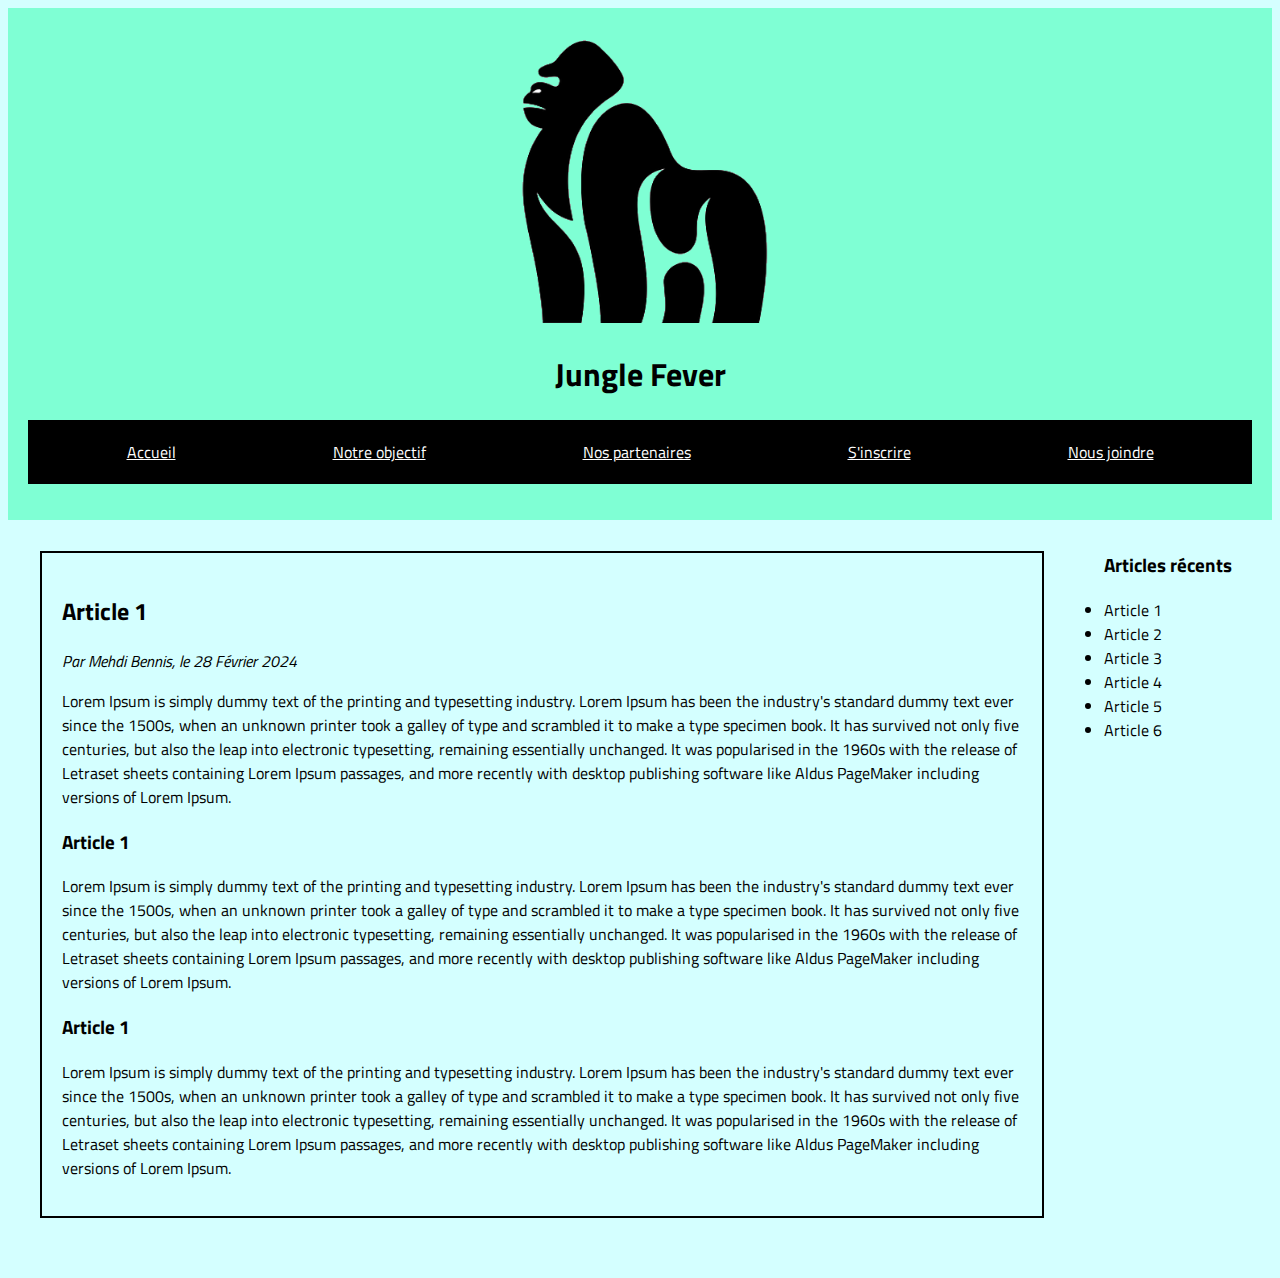
<file: index.html>
<!DOCTYPE html>

<html lang="fr">
    <head>
        <meta charset="UTF-8">
        <title>Jungle Fever - Accueil</title>
        <link rel="stylesheet" type="text/css" href="css/style.css">
        <link rel="preconnect" href="https://fonts.googleapis.com">
        <link rel="preconnect" href="https://fonts.gstatic.com" crossorigin>
        <link href="https://fonts.googleapis.com/css2?family=Titillium+Web:ital,wght@0,200;0,300;0,400;0,600;0,700;0,900;1,200;1,300;1,400;1,600;1,700&display=swap" rel="stylesheet">
    </head>

    <body>
        <header>
            <img class="logo-site" src="img/logo.png" alt="Jungle Fever - Logo">
            <h1>Jungle Fever</h1>
            <nav>
                <ul class="nav-links">
                    <li><a class="nav-items" href="index.html">Accueil</a></li>
                    <li><a class="nav-items" href="resume.html">Notre objectif</a></li>
                    <li><a class="nav-items" href="partners.html">Nos partenaires</a></li>
                    <li><a class="nav-items" href="signup.html">S'inscrire</a></li>
                    <li><a class="nav-items" href="contact.html">Nous joindre</a></li>
                </ul>
            </nav>
        </header>
        <main>
            <section class="article">
                <h2>Article 1</h2>
                <p class="auteur">Par Mehdi Bennis, le 28 Février 2024</p>
                <p>Lorem Ipsum is simply dummy text of the printing and typesetting industry. 
                    Lorem Ipsum has been the industry's standard dummy text ever since the 1500s, 
                    when an unknown printer took a galley of type and scrambled it to make a type specimen book. 
                    It has survived not only five centuries, but also the leap into electronic typesetting, 
                    remaining essentially unchanged. It was popularised in the 1960s with the release of Letraset sheets 
                    containing Lorem Ipsum passages, and more recently with desktop publishing software like Aldus PageMaker 
                    including versions of Lorem Ipsum.</p>

                <h3>Article 1</h3>
                <p>Lorem Ipsum is simply dummy text of the printing and typesetting industry. 
                    Lorem Ipsum has been the industry's standard dummy text ever since the 1500s, 
                    when an unknown printer took a galley of type and scrambled it to make a type specimen book. 
                    It has survived not only five centuries, but also the leap into electronic typesetting, 
                    remaining essentially unchanged. It was popularised in the 1960s with the release of Letraset sheets 
                    containing Lorem Ipsum passages, and more recently with desktop publishing software like Aldus PageMaker 
                    including versions of Lorem Ipsum.</p>

                <h3>Article 1</h3>
                <p>Lorem Ipsum is simply dummy text of the printing and typesetting industry. 
                    Lorem Ipsum has been the industry's standard dummy text ever since the 1500s, 
                    when an unknown printer took a galley of type and scrambled it to make a type specimen book. 
                    It has survived not only five centuries, but also the leap into electronic typesetting, 
                    remaining essentially unchanged. It was popularised in the 1960s with the release of Letraset sheets 
                    containing Lorem Ipsum passages, and more recently with desktop publishing software like Aldus PageMaker 
                    including versions of Lorem Ipsum.</p>
            </section>
            <aside class="liste-articles">
                <h3>Articles récents</h3>
                <ul>
                    <li>Article 1</li>
                    <li>Article 2</li>
                    <li>Article 3</li>
                    <li>Article 4</li>
                    <li>Article 5</li>
                    <li>Article 6</li>
                </ul>
            </aside>
        </main>
    </body>
</html>
</file>
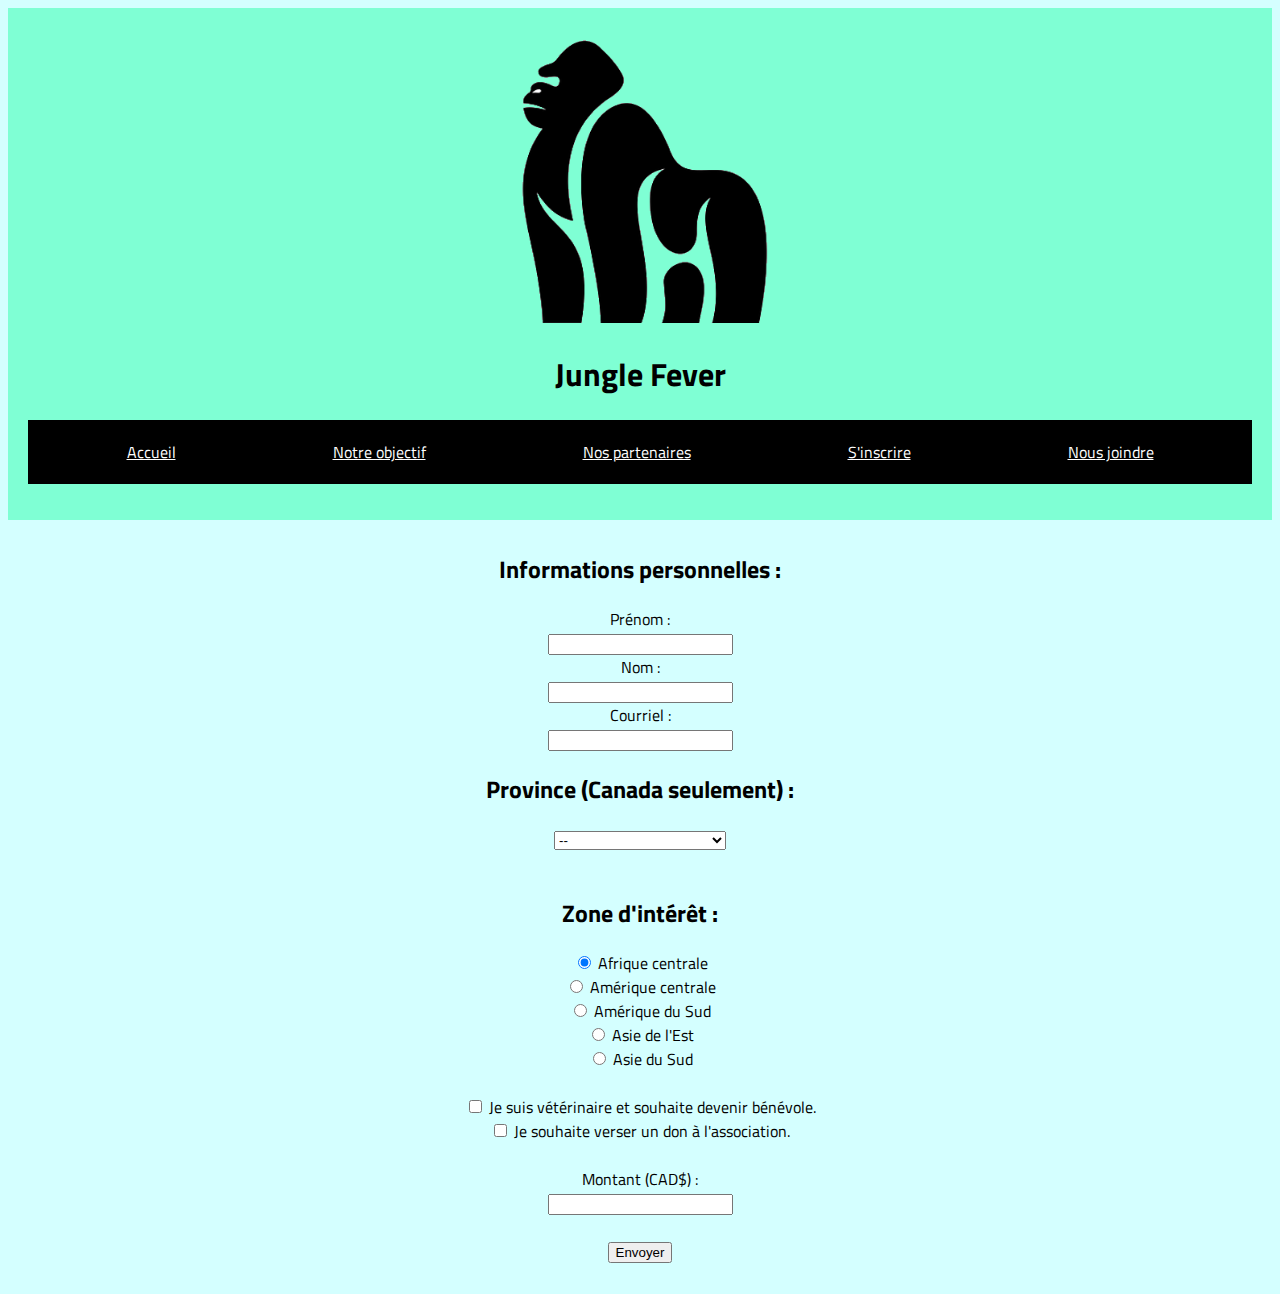
<file: signup.html>
<!DOCTYPE html>

<html lang="fr">
    <head>
        <meta charset="UTF-8">
        <title>Jungle Fever - S'inscrire</title>
        <link rel="stylesheet" type="text/css" href="css/style.css">
        <link rel="preconnect" href="https://fonts.googleapis.com">
        <link rel="preconnect" href="https://fonts.gstatic.com" crossorigin>
        <link href="https://fonts.googleapis.com/css2?family=Titillium+Web:ital,wght@0,200;0,300;0,400;0,600;0,700;0,900;1,200;1,300;1,400;1,600;1,700&display=swap" rel="stylesheet">
    </head>

    <body>
        <header>
            <img class="logo-site" src="img/logo.png" alt="Jungle Fever - Logo">
            <h1>Jungle Fever</h1>
            <nav>
                <ul class="nav-links">
                    <li><a class="nav-items" href="index.html">Accueil</a></li>
                    <li><a class="nav-items" href="resume.html">Notre objectif</a></li>
                    <li><a class="nav-items" href="partners.html">Nos partenaires</a></li>
                    <li><a class="nav-items" href="signup.html">S'inscrire</a></li>
                    <li><a class="nav-items" href="contact.html">Nous joindre</a></li>
                </ul>
            </nav>
        </header>
        <main class="main-inscription">
            <form>
                <h2>Informations personnelles :</h2>
                <label for="prenom">Prénom :</label><br>
                <input type="text" id="prenom" name="prenom" required><br>

                <label for="nom">Nom :</label><br>
                <input type="text" id="nom" name="nom" required><br>
                
                <label for="courriel">Courriel :</label><br>
                <input type="text" id="courriel" name="courriel" required>

                <div class="liste-selection">
                    <h2>Province (Canada seulement) :</h2>
                    <select name="provinces" required>
                        <option value="">-- </option>
                        <!-- Assurez-vous que chaque option a une valeur pour la validation HTML. -->
                        <option value="AB">Alberta</option>
                        <option value="BC">Colombie-Britannique</option>
                        <option value="PE">Île-du-Prince-Édouard</option>
                        <option value="MB">Manitoba</option>
                        <option value="NB">Nouveau-Brunswick</option>
                        <option value="NS">Nouvelle-Écosse</option>
                        <option value="NU">Nunavut</option>
                        <option value="ON">Ontario</option>
                        <option value="QC">Québec</option>
                        <option value="SK">Saskatchewan</option>
                        <option value="NL">Terre-Neuve-et-Labrador</option>
                        <option value="NT">Territoires du Nord-Ouest</option>
                        <option value="NL">Yukon</option>
                    </select>
                </div>
                <br>

                <div class="radio-selection">
                    <h2>Zone d'intérêt :</h2>
                    <input type="radio" id="afrique-centre" name="zone" value="afrique-centre" checked required>
                    <label for="afrique-centre">Afrique centrale</label><br>
                    <input type="radio" id="amerique-centre" name="zone" value="amerique-centre" required>
                    <label for="amerique-centre">Amérique centrale</label><br>
                    <input type="radio" id="amerique-sud" name="zone" value="amerique-sud" required>
                    <label for="amerique-sud">Amérique du Sud</label><br>
                    <input type="radio" id="asie-est" name="zone" value="asie-est" required>
                    <label for="asie-est">Asie de l'Est</label><br>
                    <input type="radio" id="asie-sud" name="zone" value="asie-sud" required>
                    <label for="asie-sud">Asie du Sud</label><br>
                </div>
                <br>

                <div class="check-selection">
                    <input type="checkbox" id="veterinaire" name="veterinaire">
                    <label for="veterinaire">Je suis vétérinaire et souhaite devenir bénévole.</label><br>

                    <input type="checkbox" id="don" name="don">
                    <label for="don">Je souhaite verser un don à l'association.</label><br>
                    
                    <br>
                    <label for="montant">Montant (CAD$) :</label><br>
                    <input type="text" id="montant" name="montant"><br>
                </div>
                <br>
                
                <div class="bouton-envoi">
                    <button type="submit">Envoyer</button>
                </div>
            </form>
        </main>
    </body>
</html>
</file>
<file: css/style.css>
body {
    font-family: 'Titillium Web', sans-serif;
    font-weight: 500;
    margin: 100;
    padding: 100;
    background-color: #d4ffff;
}

header {
    background-color: aquamarine;
    padding: 20px;
    text-align: center;
}

.logo-site {
    max-width: 25%;
    max-height: 25%;
}

.nav-links {
    background-color: black;
    display: flex;
    justify-content: space-around;
    padding: 20px;
}

.nav-items {
    color: white;
}

main {
    margin: 2.5%;
}

.article {
    float: left;
    width: 80%;
    margin-right: 5%;
    margin-bottom: 5%;
    padding: 20px;
    border: 2px solid;
}

.article .auteur {
    font-style: italic;
}

.main-inscription {
    text-align: center;
}
</file>
